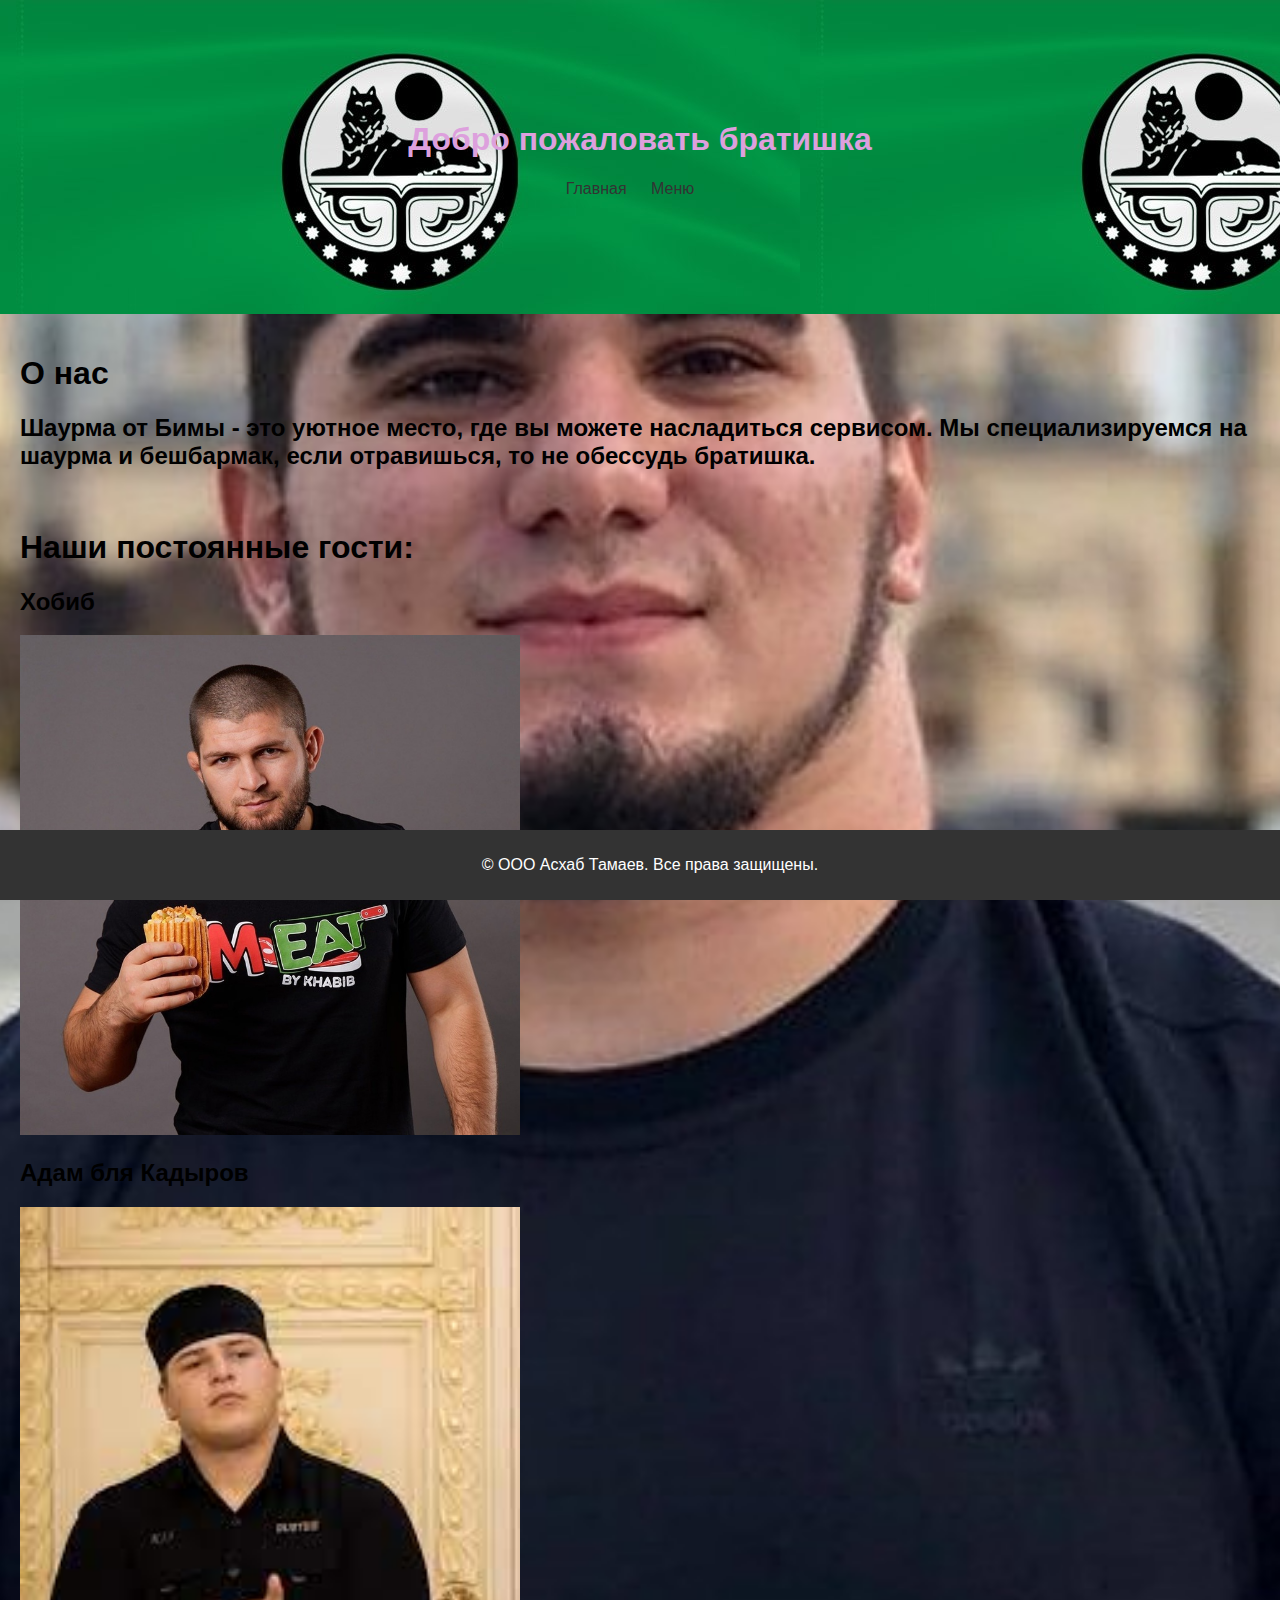
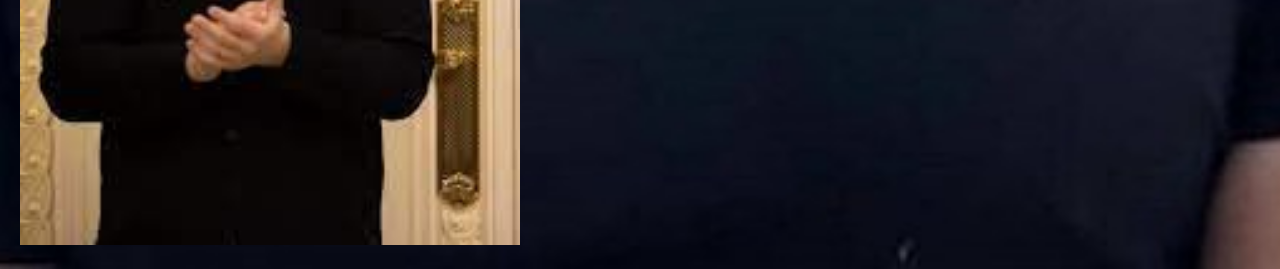
<file: index.html>
<!DOCTYPE html>
<html lang="en">
<head>
    <meta charset="UTF-8">
    <meta name="viewport" content="width=device-width, initial-scale=1.0">
    <title>Шаурма биля</title>
    <link rel="stylesheet" href="style.css">
</head>
<body>
    <header>
        <h1>Добро пожаловать братишка</h1>
        <nav>
            <ul>
                <li><a href="index.html">Главная</a></li>
                <li><a href="2.html">Меню</a></li>
            </ul>
        </nav>
    </header>
    <section>
        <h1>О нас</h1>
        <h2>Шаурма от Бимы - это уютное место, где вы можете насладиться сервисом. Мы специализируемся на шаурма и бешбармак, если отравишься, то не обессудь братишка.</h2>
        <br>
        <h1>Наши постоянные гости:</h1>
        <h2>Хобиб</h2>
        <img src="khabibblya.jpg" width="500" >
        <h2>Адам бля Кадыров</h2>
        <img src="kadyrovblya.jpg" width="500">
        <br>
    </section>
    <footer>
        <p>&copy; ООО Асхаб Тамаев. Все права защищены.</p>
    </footer>
</body>
</html>
</file>
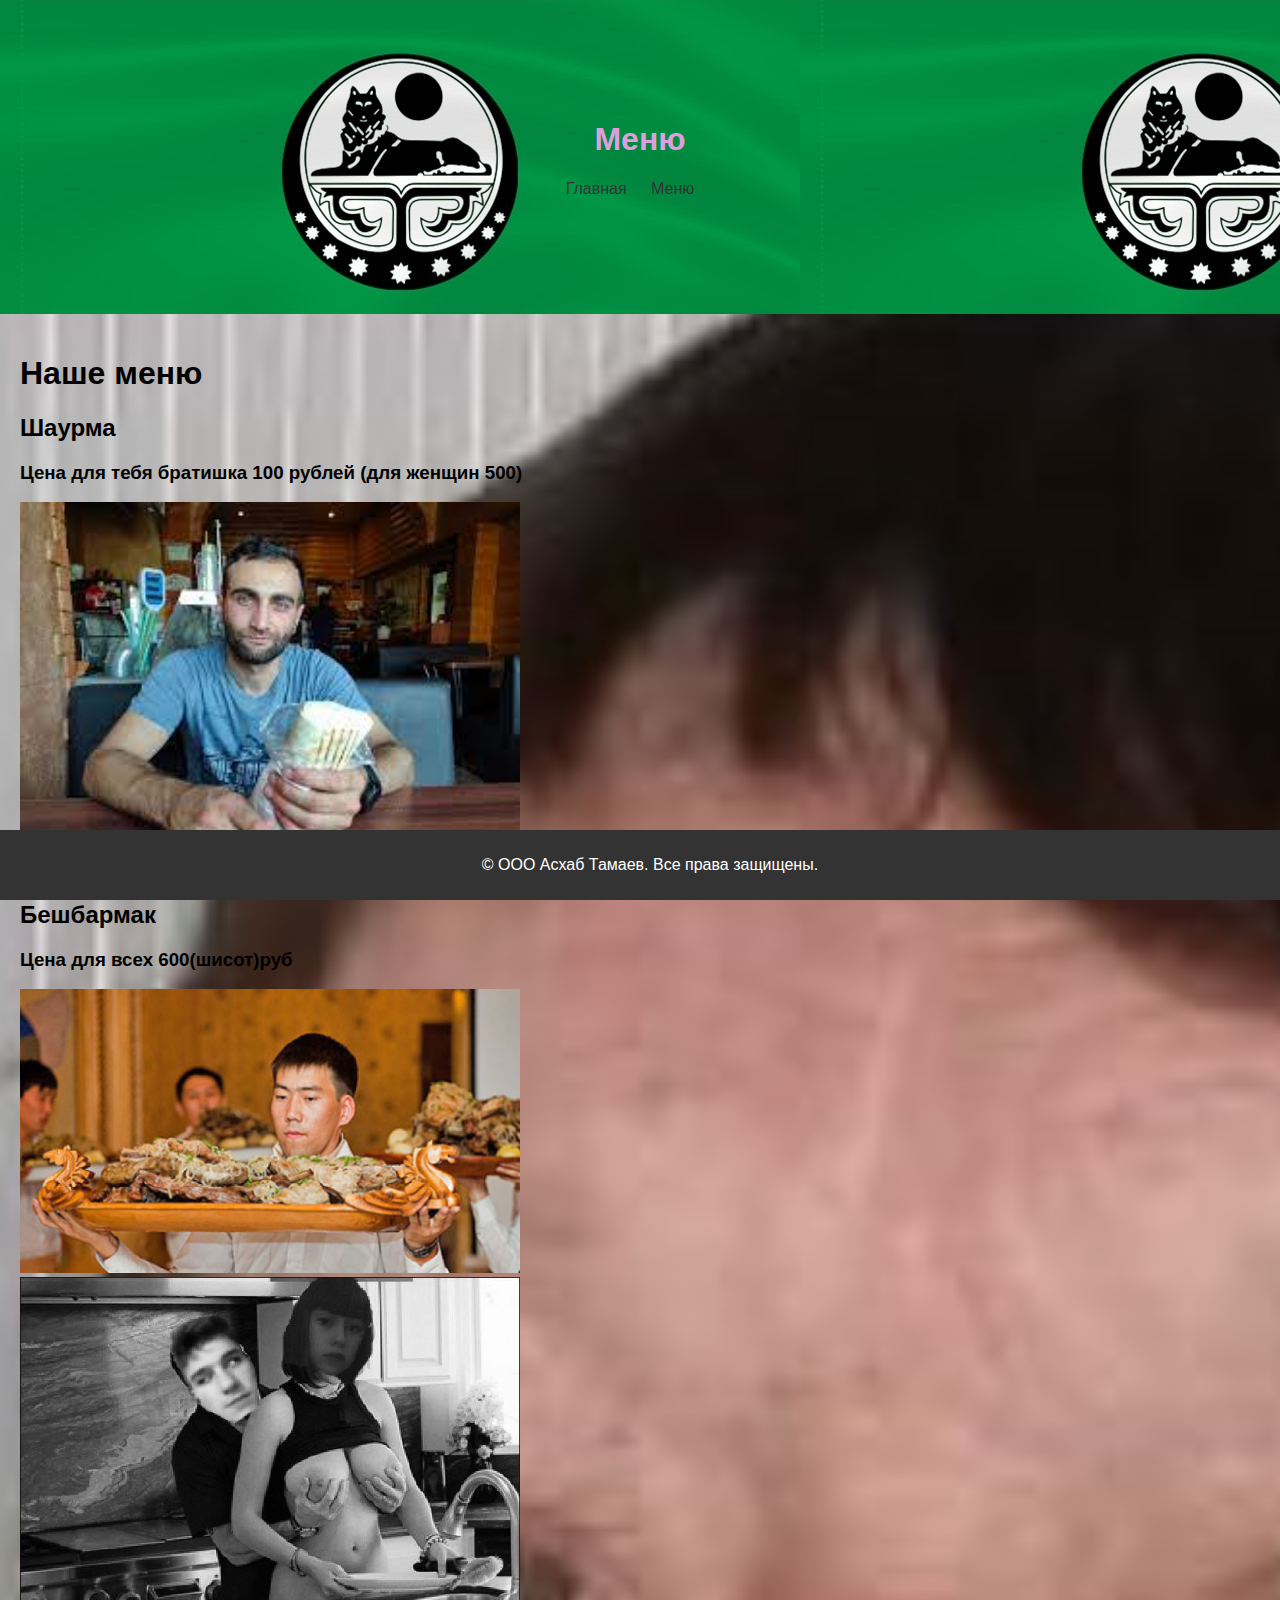
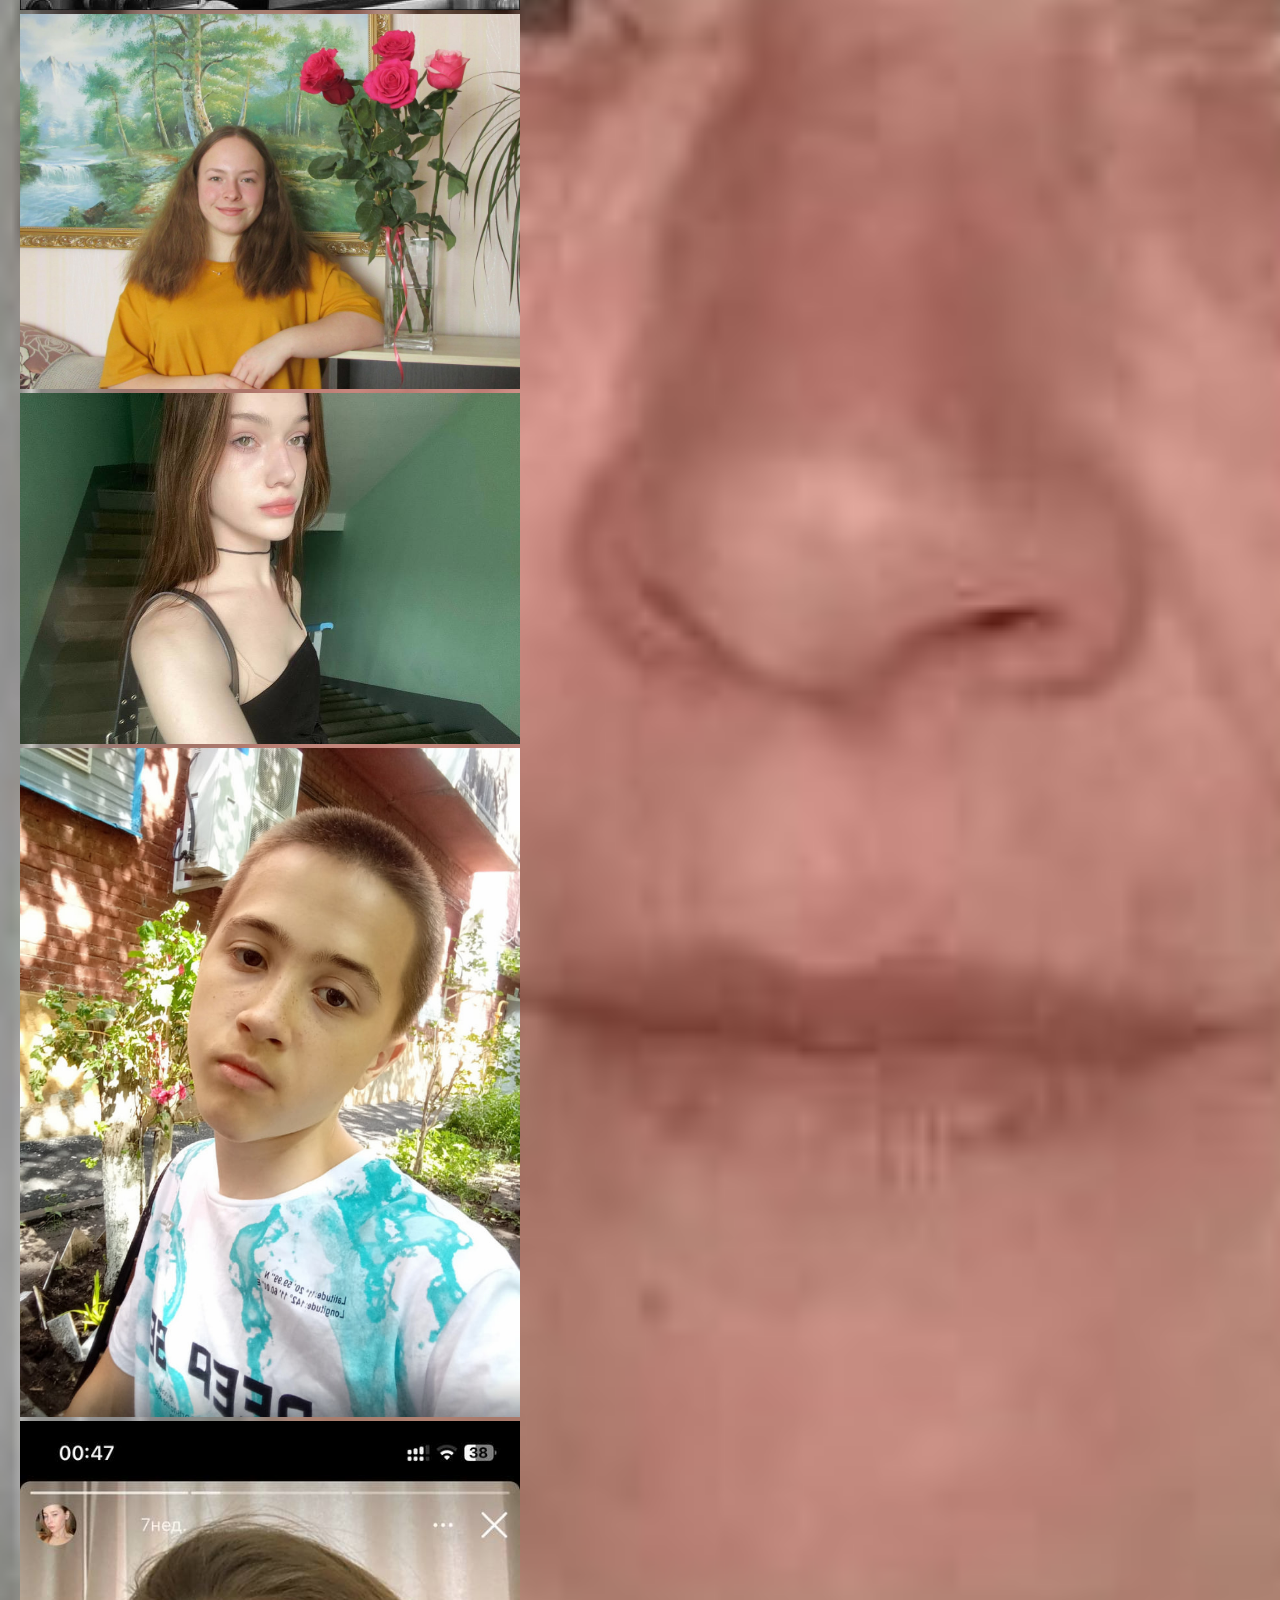
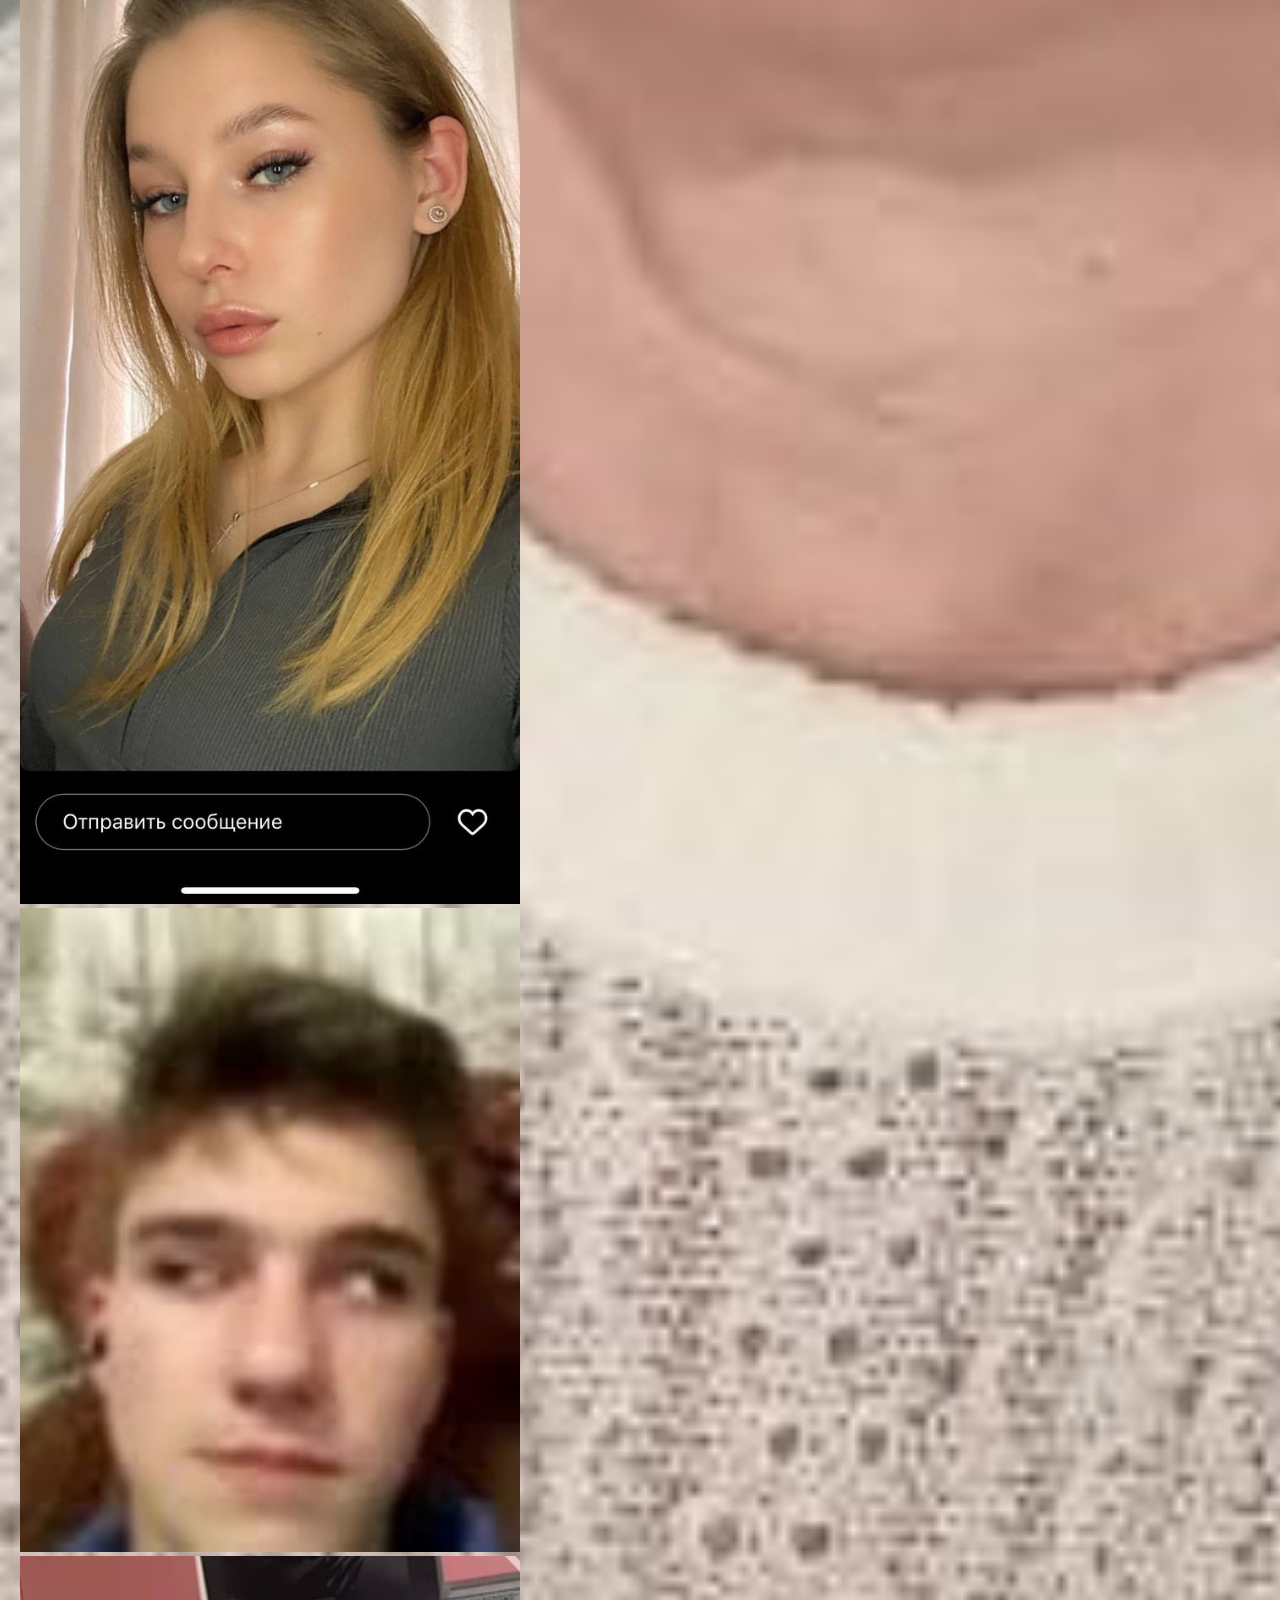
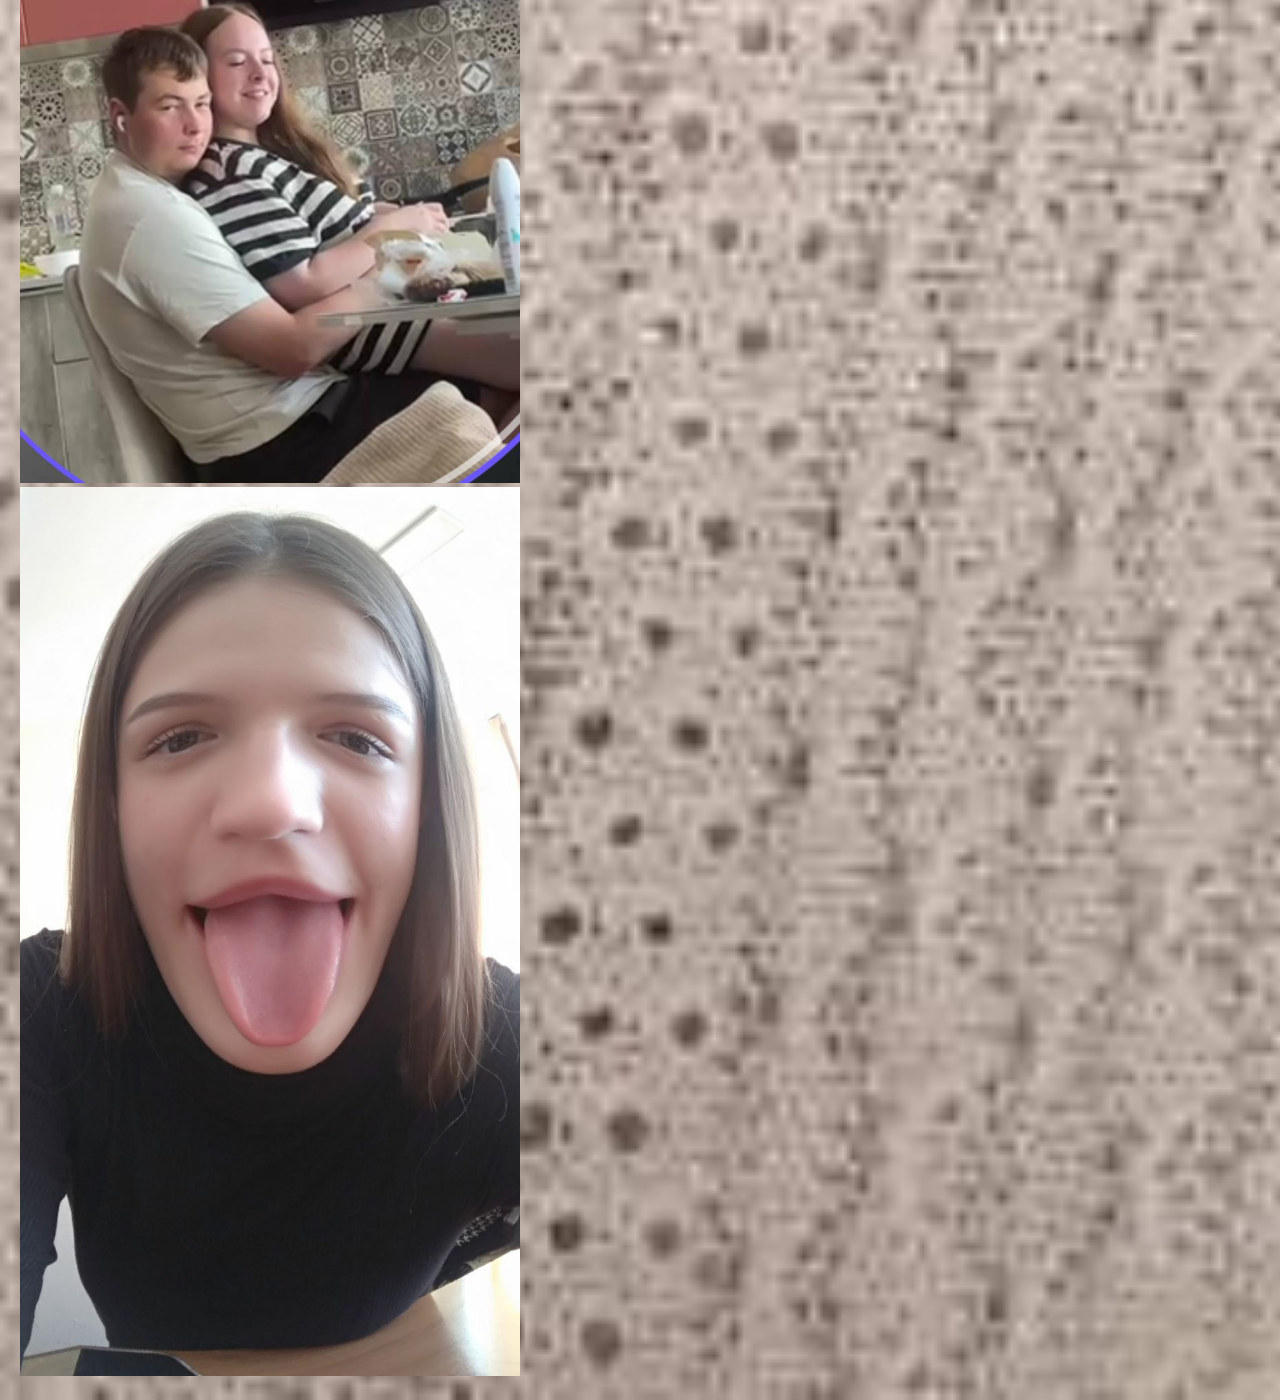
<file: 2.html>
<!DOCTYPE html>
<html lang="en">
<head>
    <meta charset="UTF-8">
    <meta name="viewport" content="width=device-width, initial-scale=1.0">
    <title>Меню епта</title>
    <link rel="stylesheet" href="style1.css">
</head>
<body>
    <header>
        <h1>Меню</h1>
        <nav>
            <ul>
                <li><a href="index.html">Главная</a></li>
                <li><a href="2.html">Меню</a></li>
            </ul>
        </nav>
    </header>
    <section>
        <h1>Наше меню</h1>
        <h2>Шаурма</h2>
        <h3>Цена для тебя братишка 100 рублей (для женщин 500)</h3>
        <img src="Без названия.jpg" width="500">
        <br>
        <h2>Бешбармак</h2>
        <h3>Цена для всех 600(шисот)руб</h3>
        <img src="бешбармак.jpg" width="500">
        <br>
        <img src="photo_2024-03-13_23-39-58.jpg" width="500">
        <br>
        <img src="vika.jpg" width="500">
        <br>
        <img src="photo_2024-07-20_21-56-04.jpg" width="500">
        <br>
        <img src="даниил.jpg" width="500">
        <br>
        <img src="3333.jpg" width="500">
        <br>
        <img src="игагарян.jpg" width="500">
        <br>
        <img src="митяй.jpg" width="500">
        <br>
        <img src="вита.jpg" width="500">
    </section>
    <footer>
        <p>&copy; ООО Асхаб Тамаев. Все права защищены.</p>
    </footer>
</body>
</html>
</file>
<file: style.css>
body {
    font-family: Arial, sans-serif;
    margin: 0;
    padding: 0;
    background-image:url(scale_1200.png);
    background-repeat: no-repeat;
    background-position: center
}

header {
    background-image: url(kupit-flag-ichkerii.jpg);
    padding: 100px;
    text-align: center;
    color: plum;
}

nav ul {
       list-style-type: none;
    padding: 0;
}

nav ul li {
    display: inline;
    margin-right: 20px;
}

nav ul li a {
    text-decoration: none;
    color: #333;
}

section {
    padding: 20px;
}

footer {
    background-color: #333;
    color: #fff;
    text-align: center;
    padding: 10px;
    position: fixed;
    bottom: 0;
    width: 100%;
}
body {
    background-size: cover;
}
</file>
<file: style1.css>
header {
    background-image: url(kupit-flag-ichkerii.jpg);
    padding: 100px;
    text-align: center;
    color: plum;
}
nav ul {
       list-style-type: none;
    padding: 0;
}

nav ul li {
    display: inline;
    margin-right: 20px;
}

nav ul li a {
    text-decoration: none;
    color: #333;
}

section {
    padding: 20px;
}
body {
    font-family: Arial, sans-serif;
    margin: 0;
    padding: 0;
    background-size: cover;
    background-repeat: no-repeat;
    background-image: url(321.jpg);
    background-position: center;
}

footer {
    background-color: #333;
    color: #fff;
    text-align: center;
    padding: 10px;
    position: fixed;
    bottom: 0;
    width: 100%;
}
</file>
